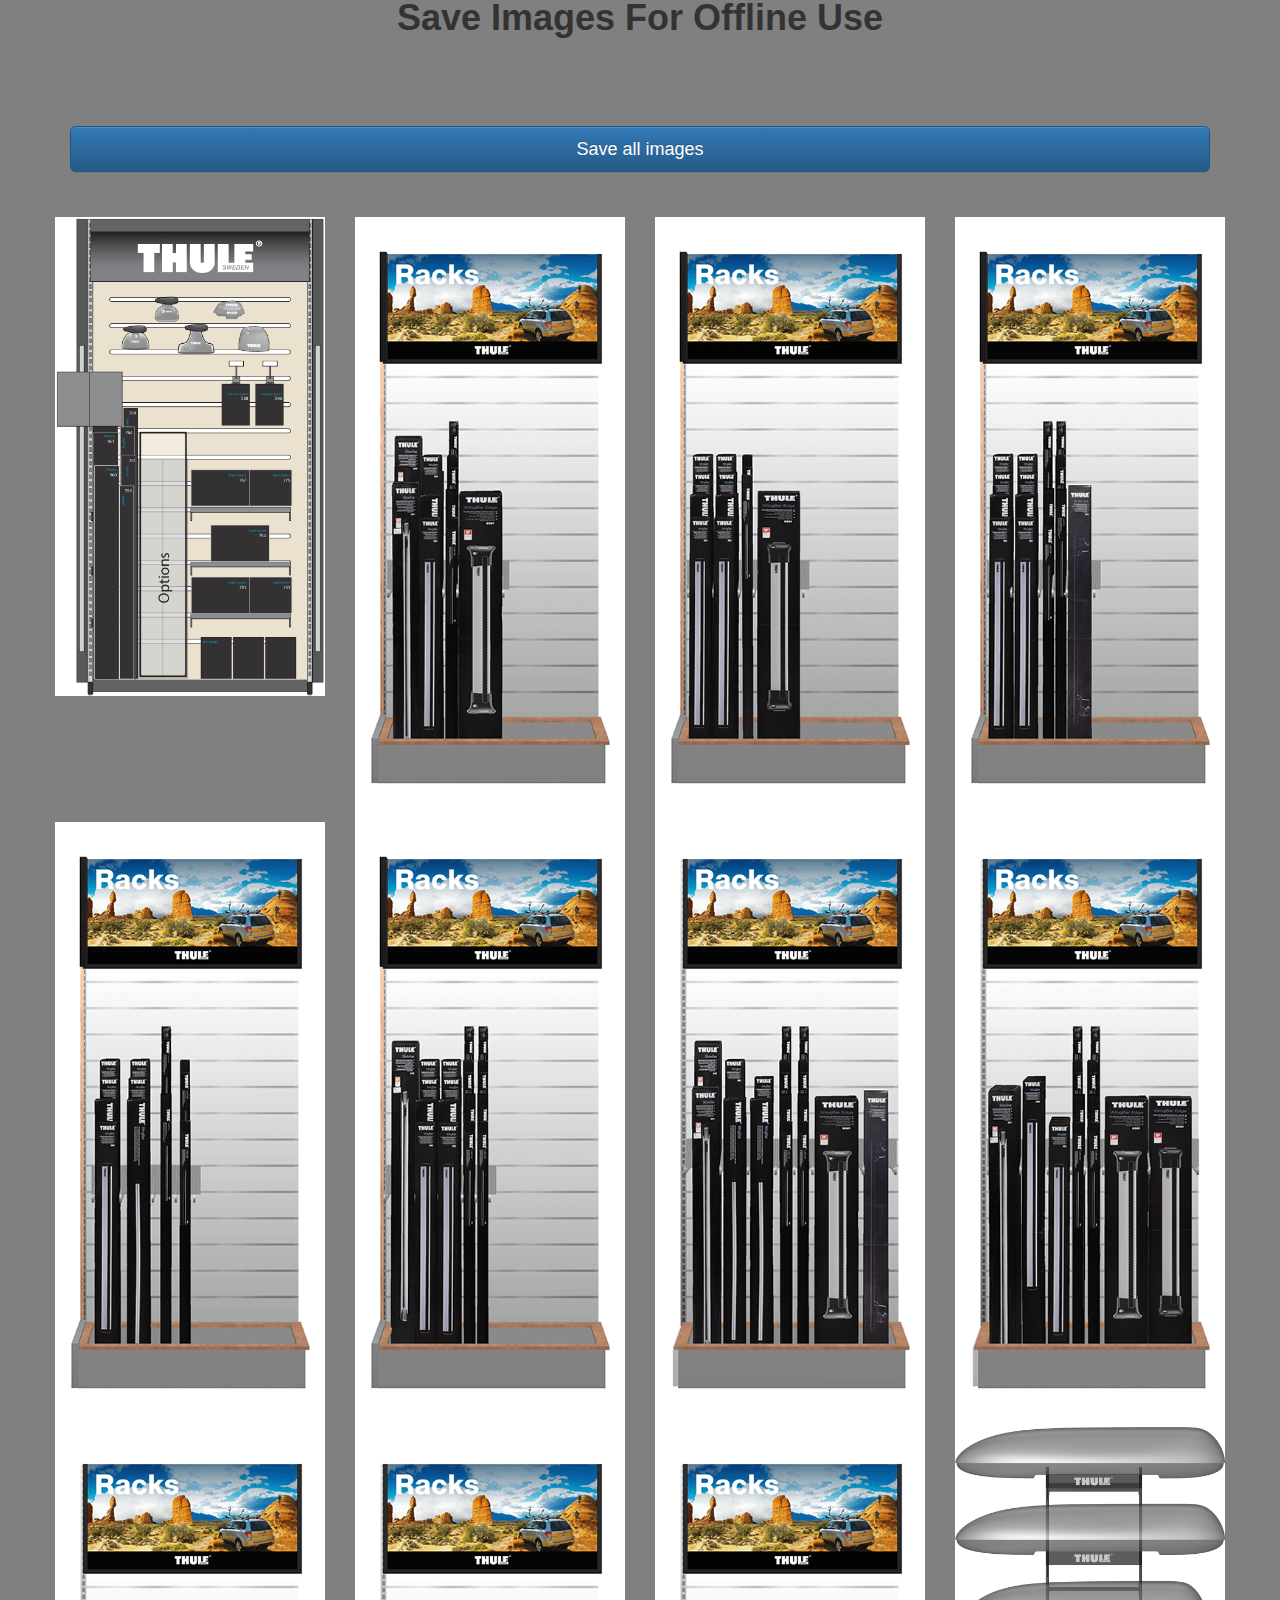
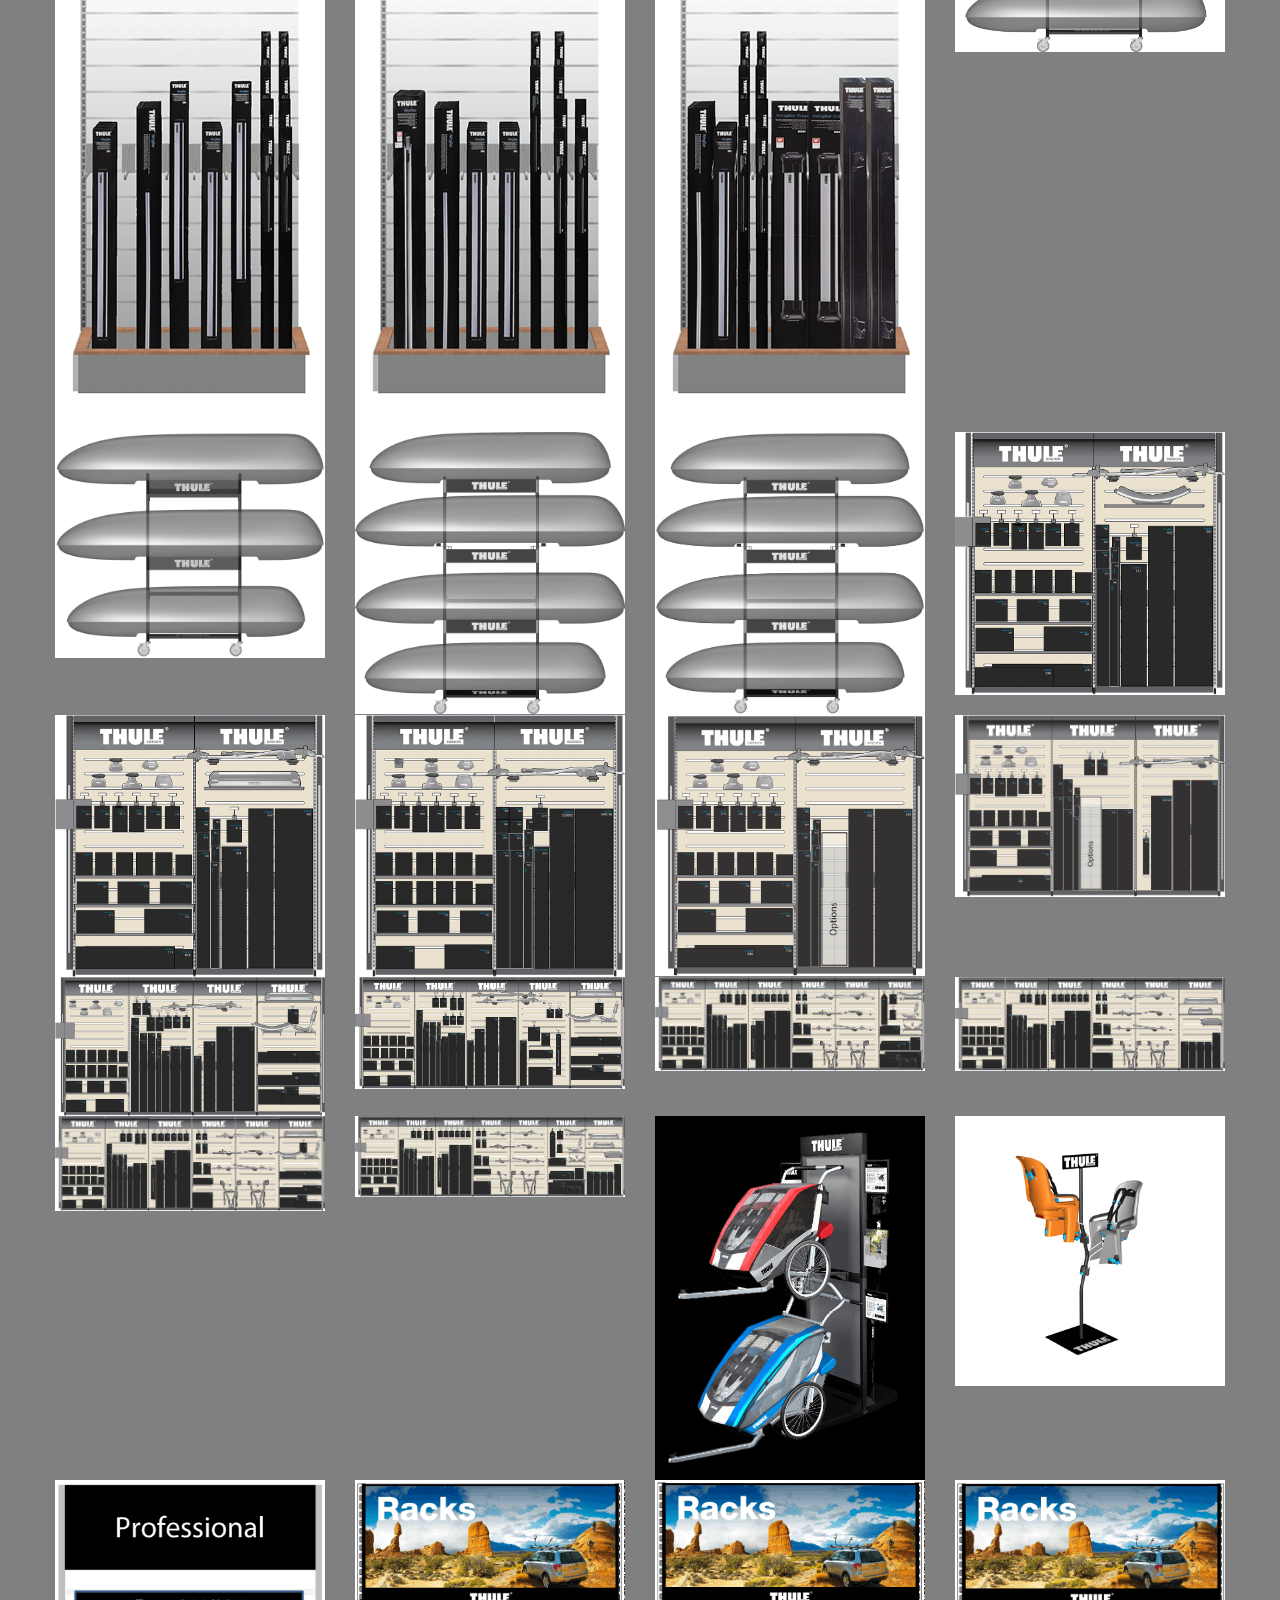
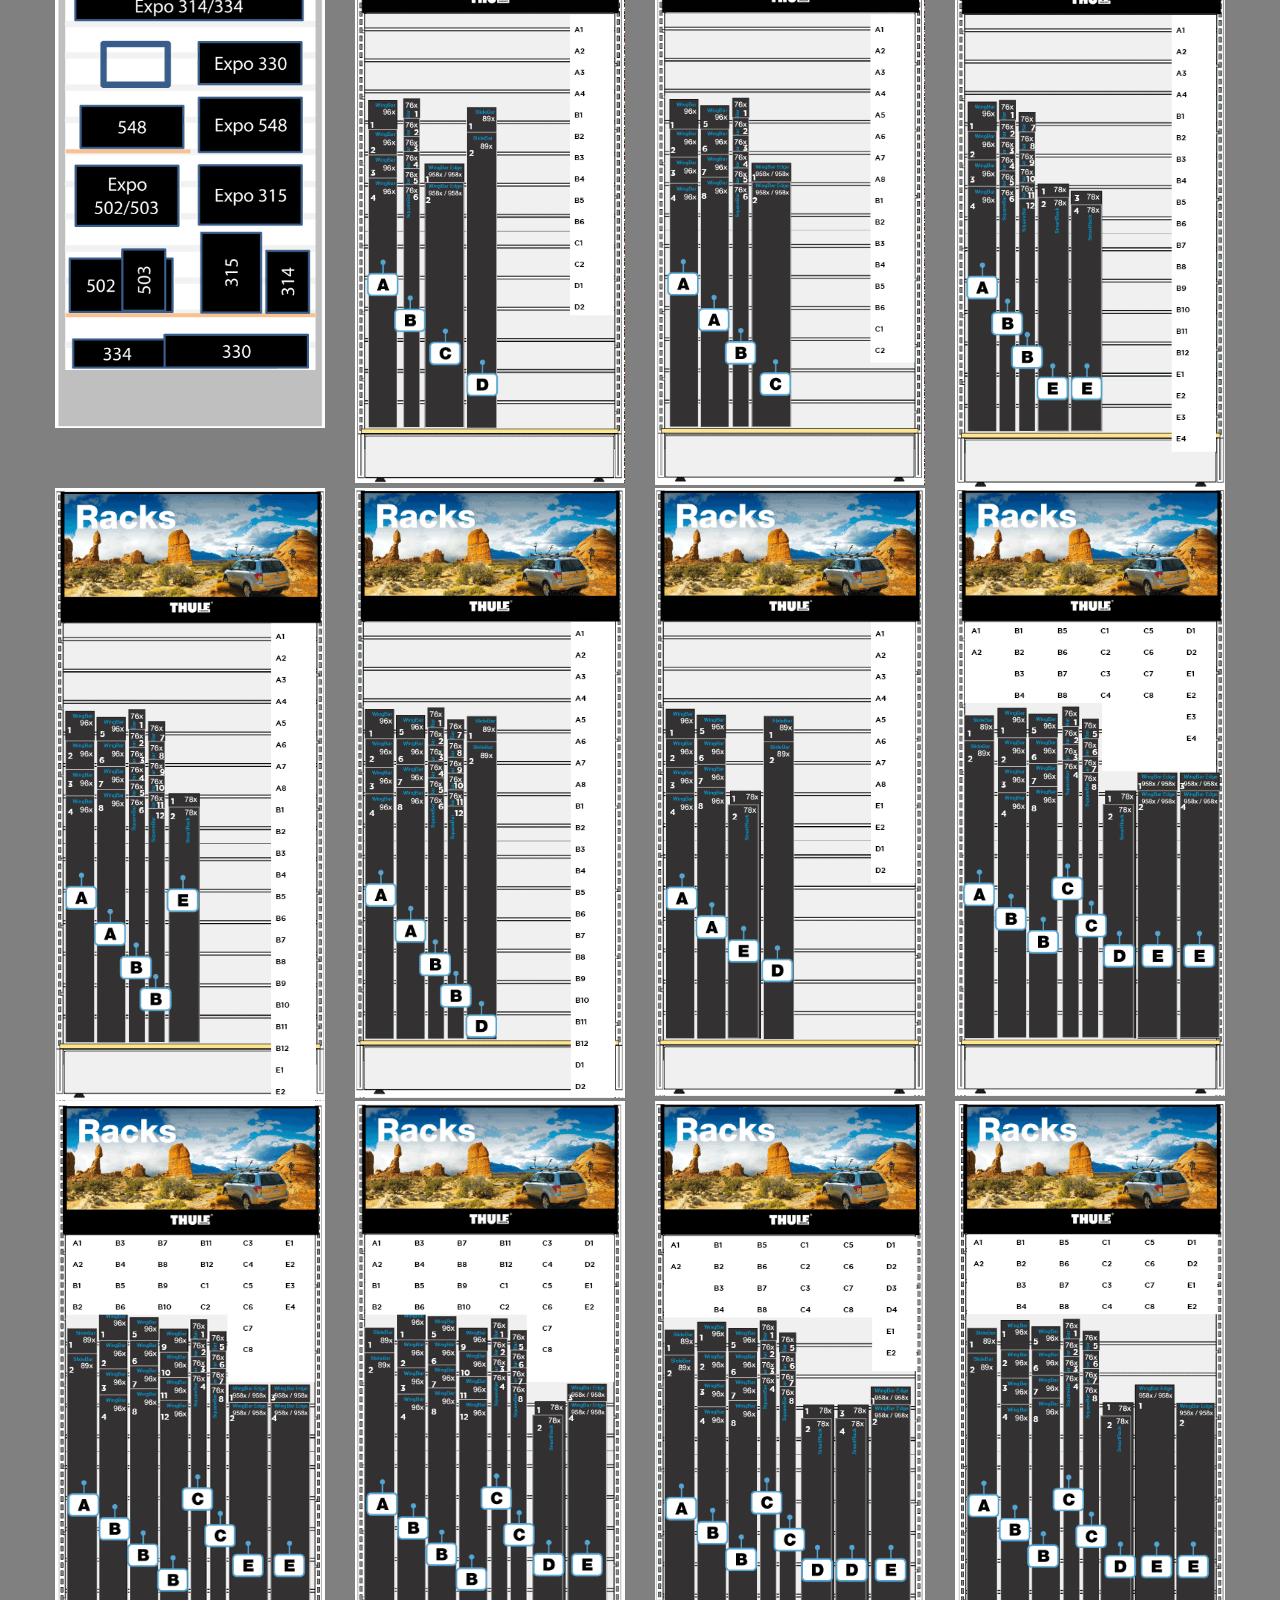
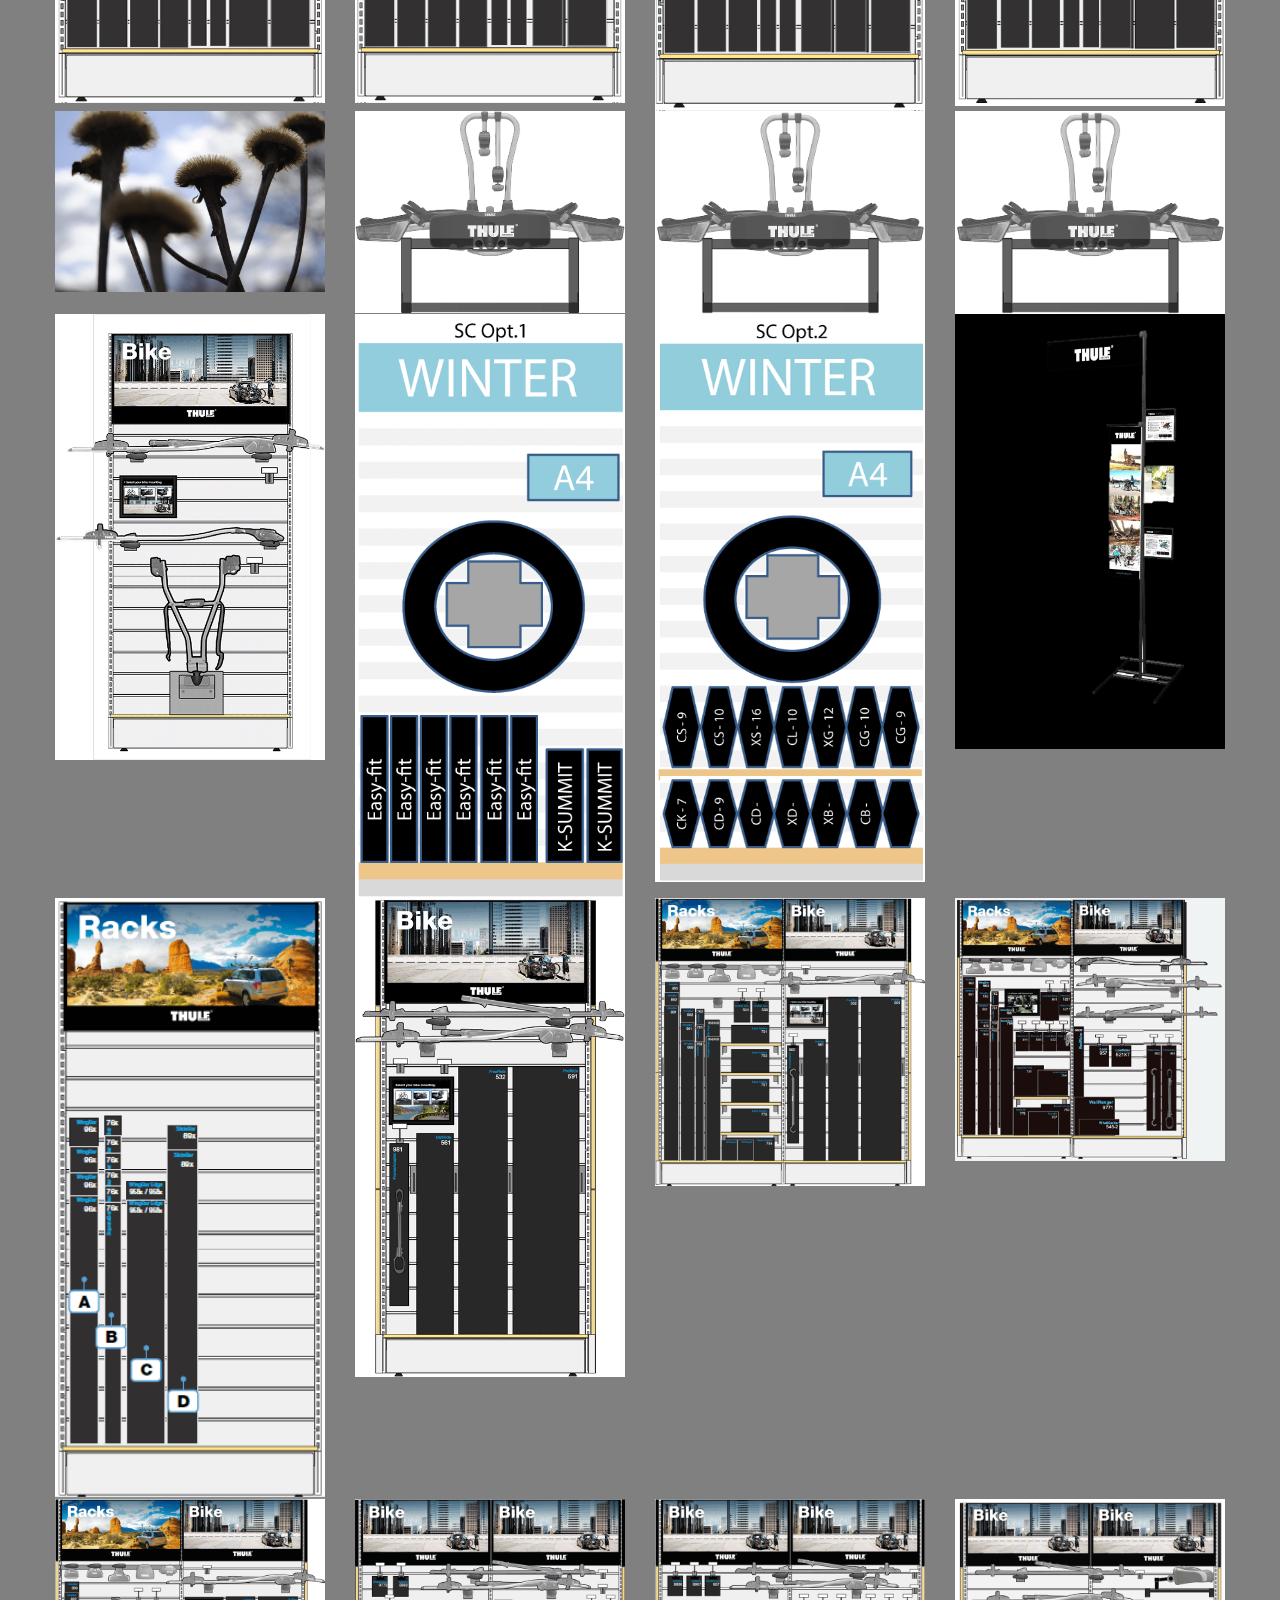
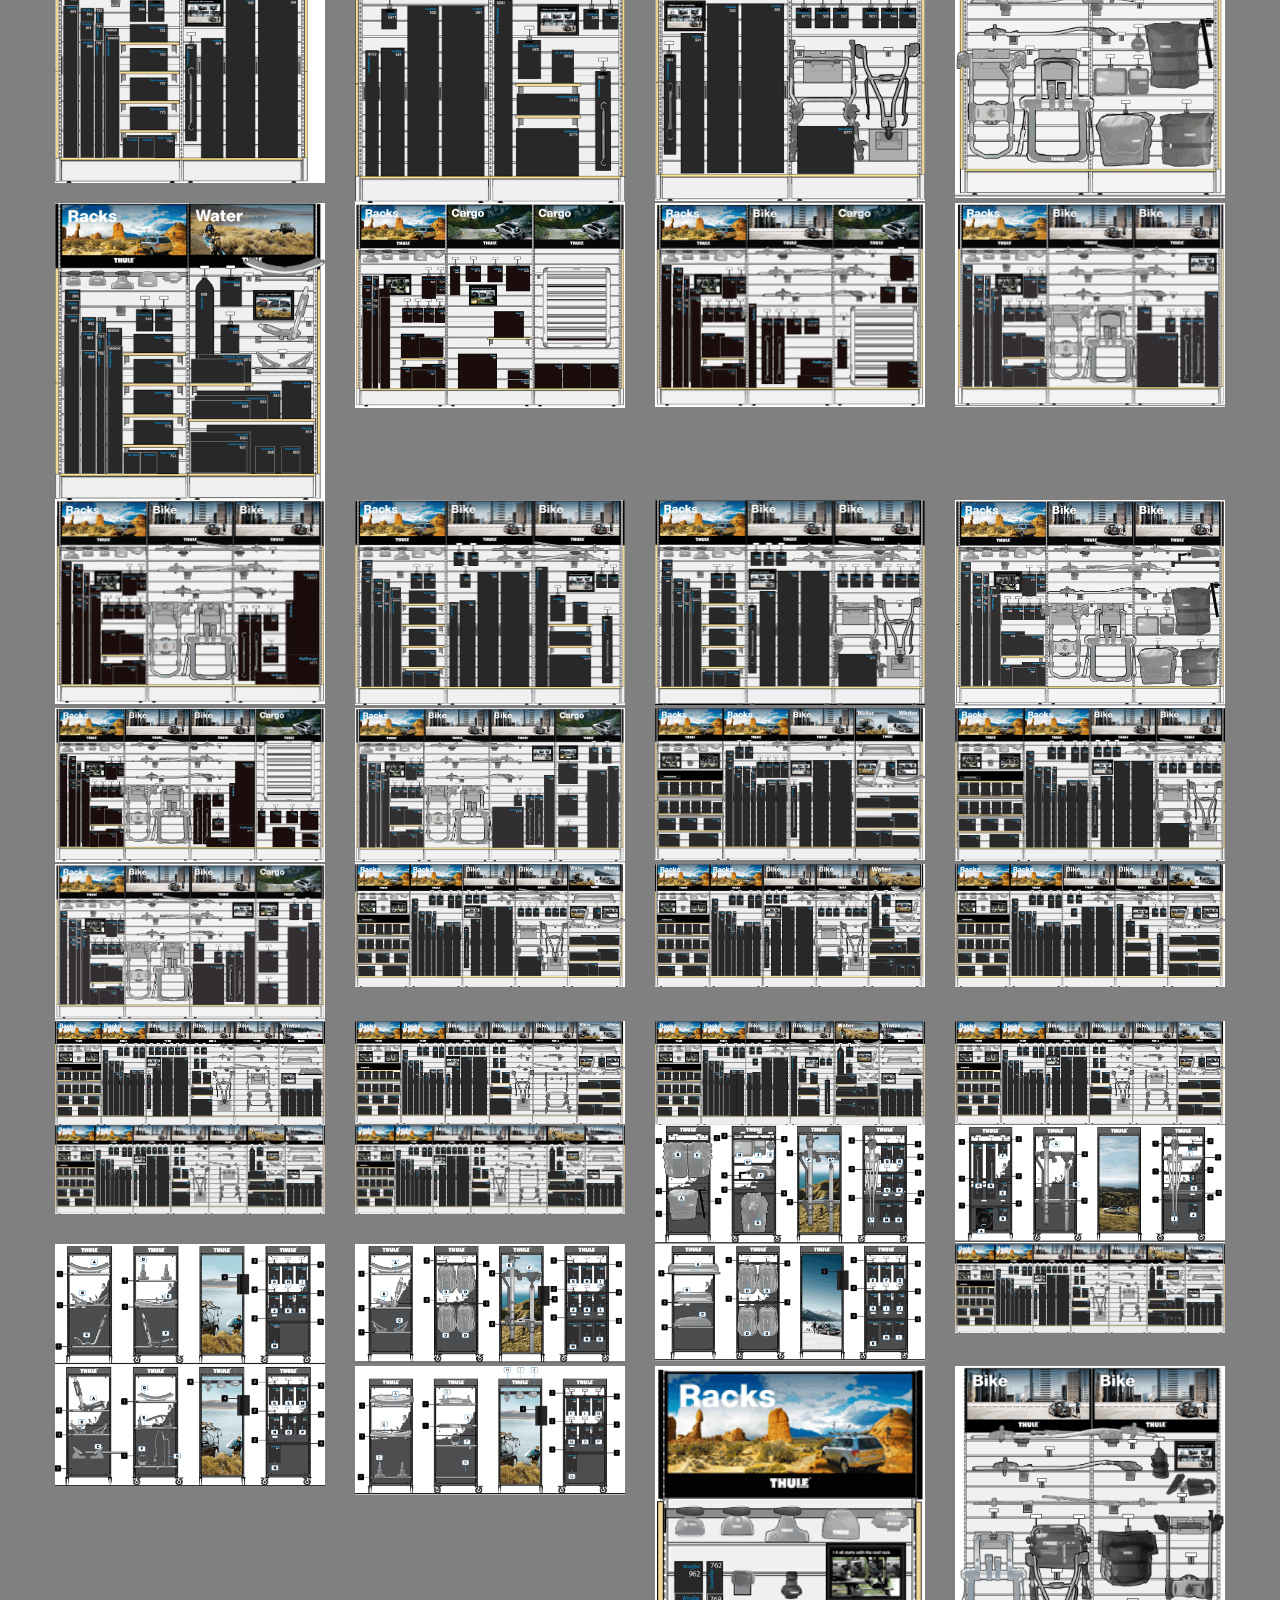
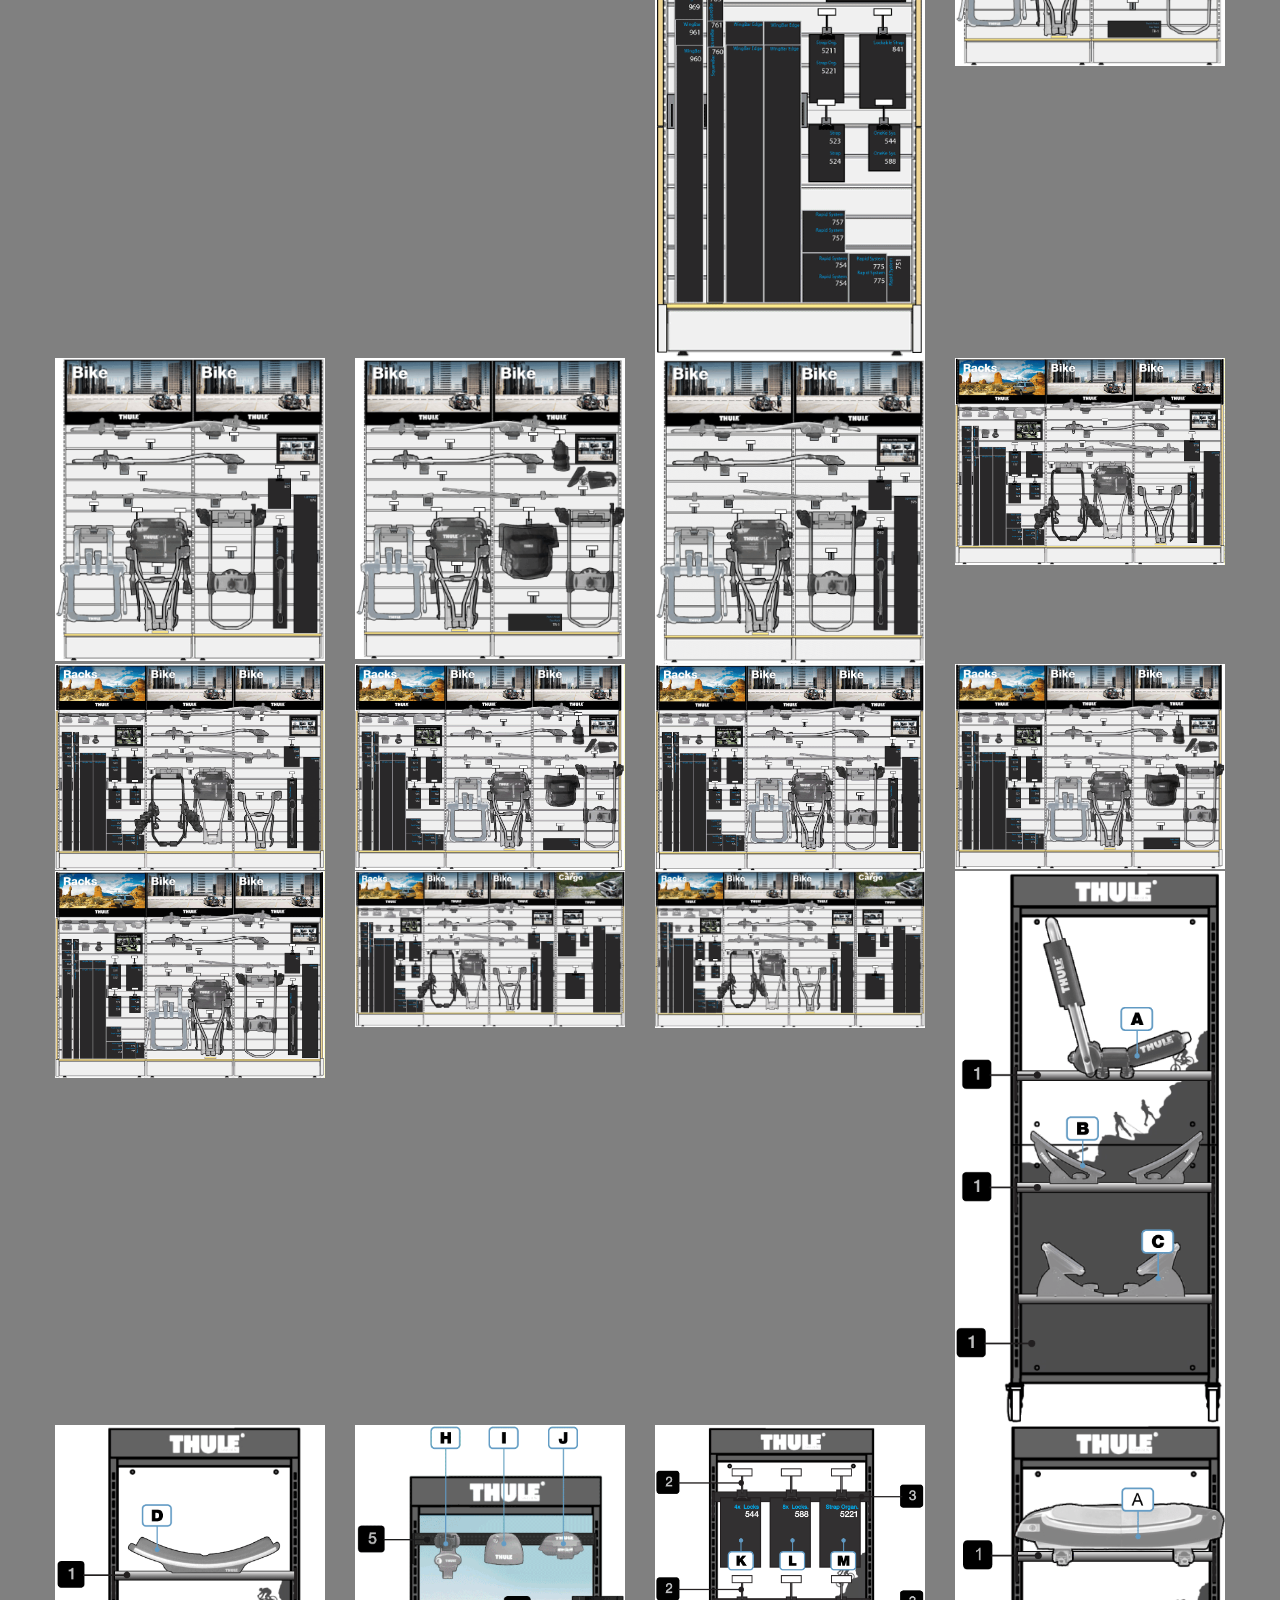
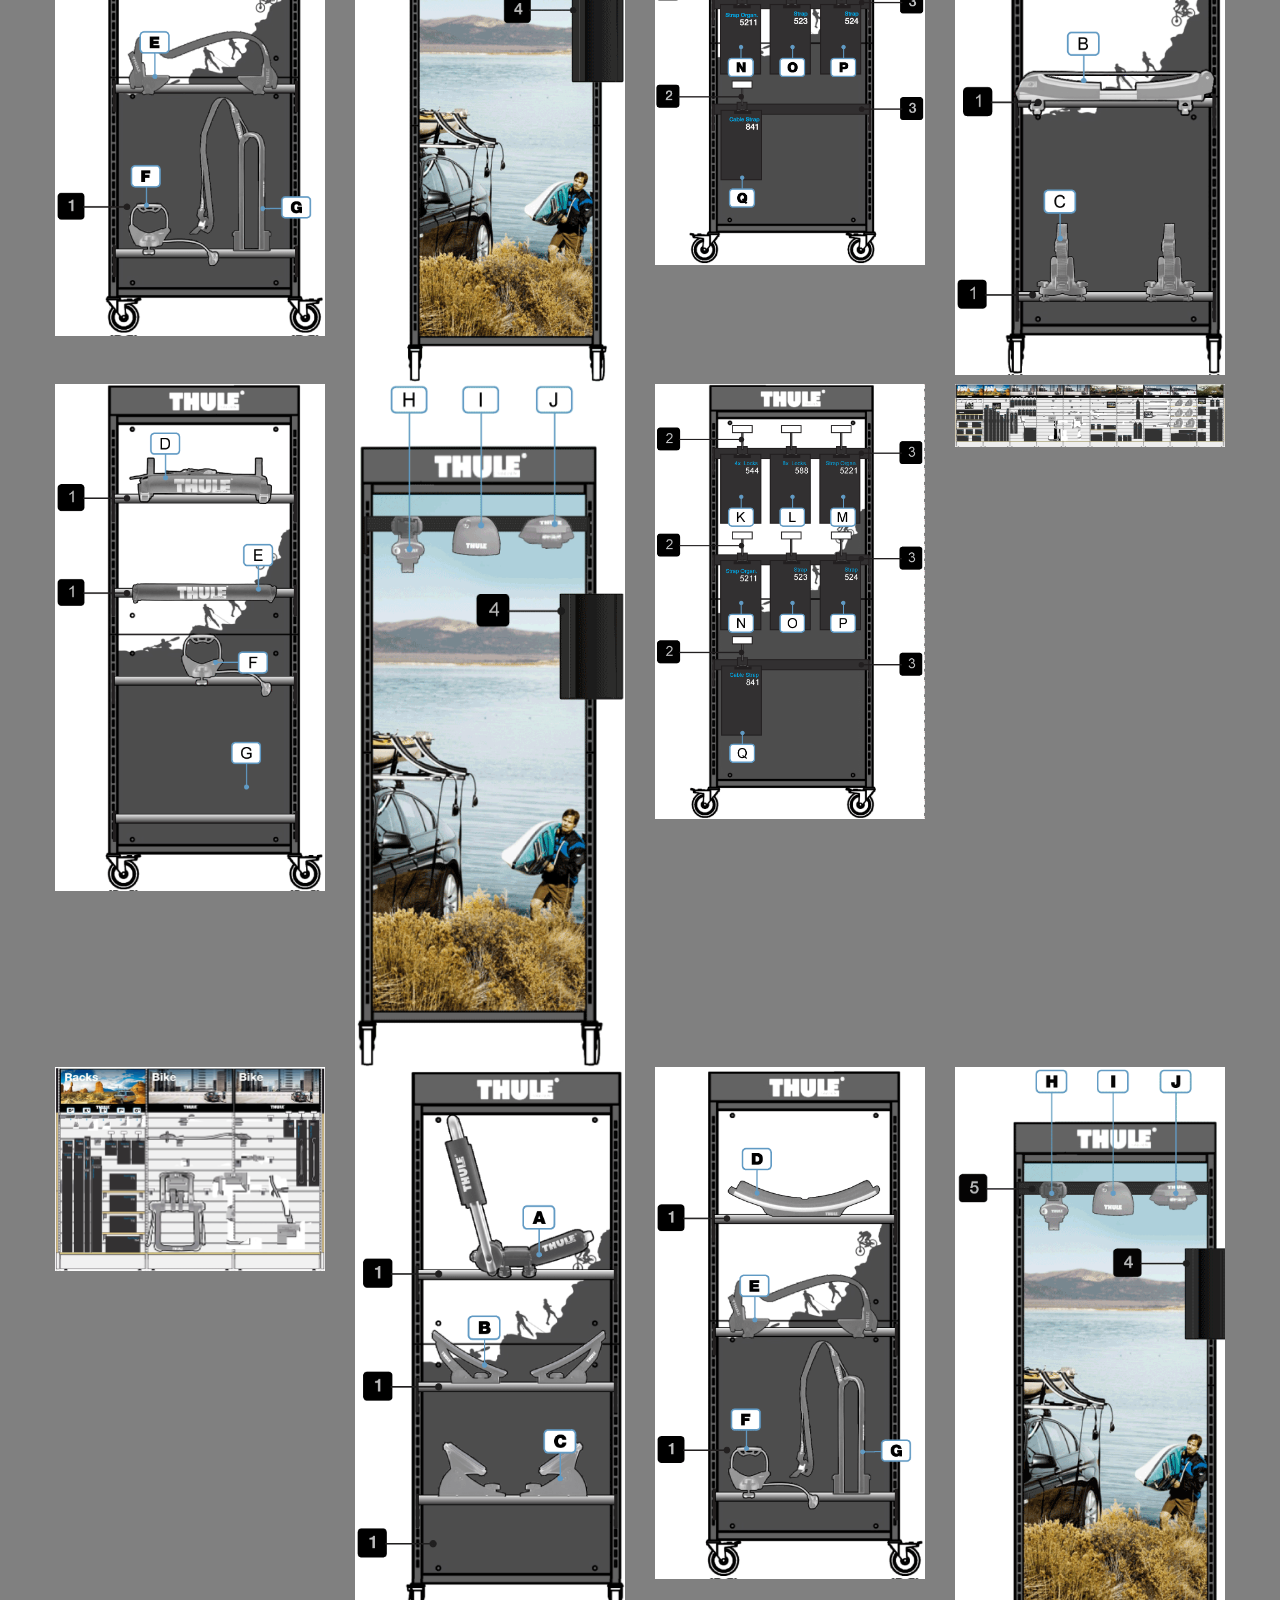
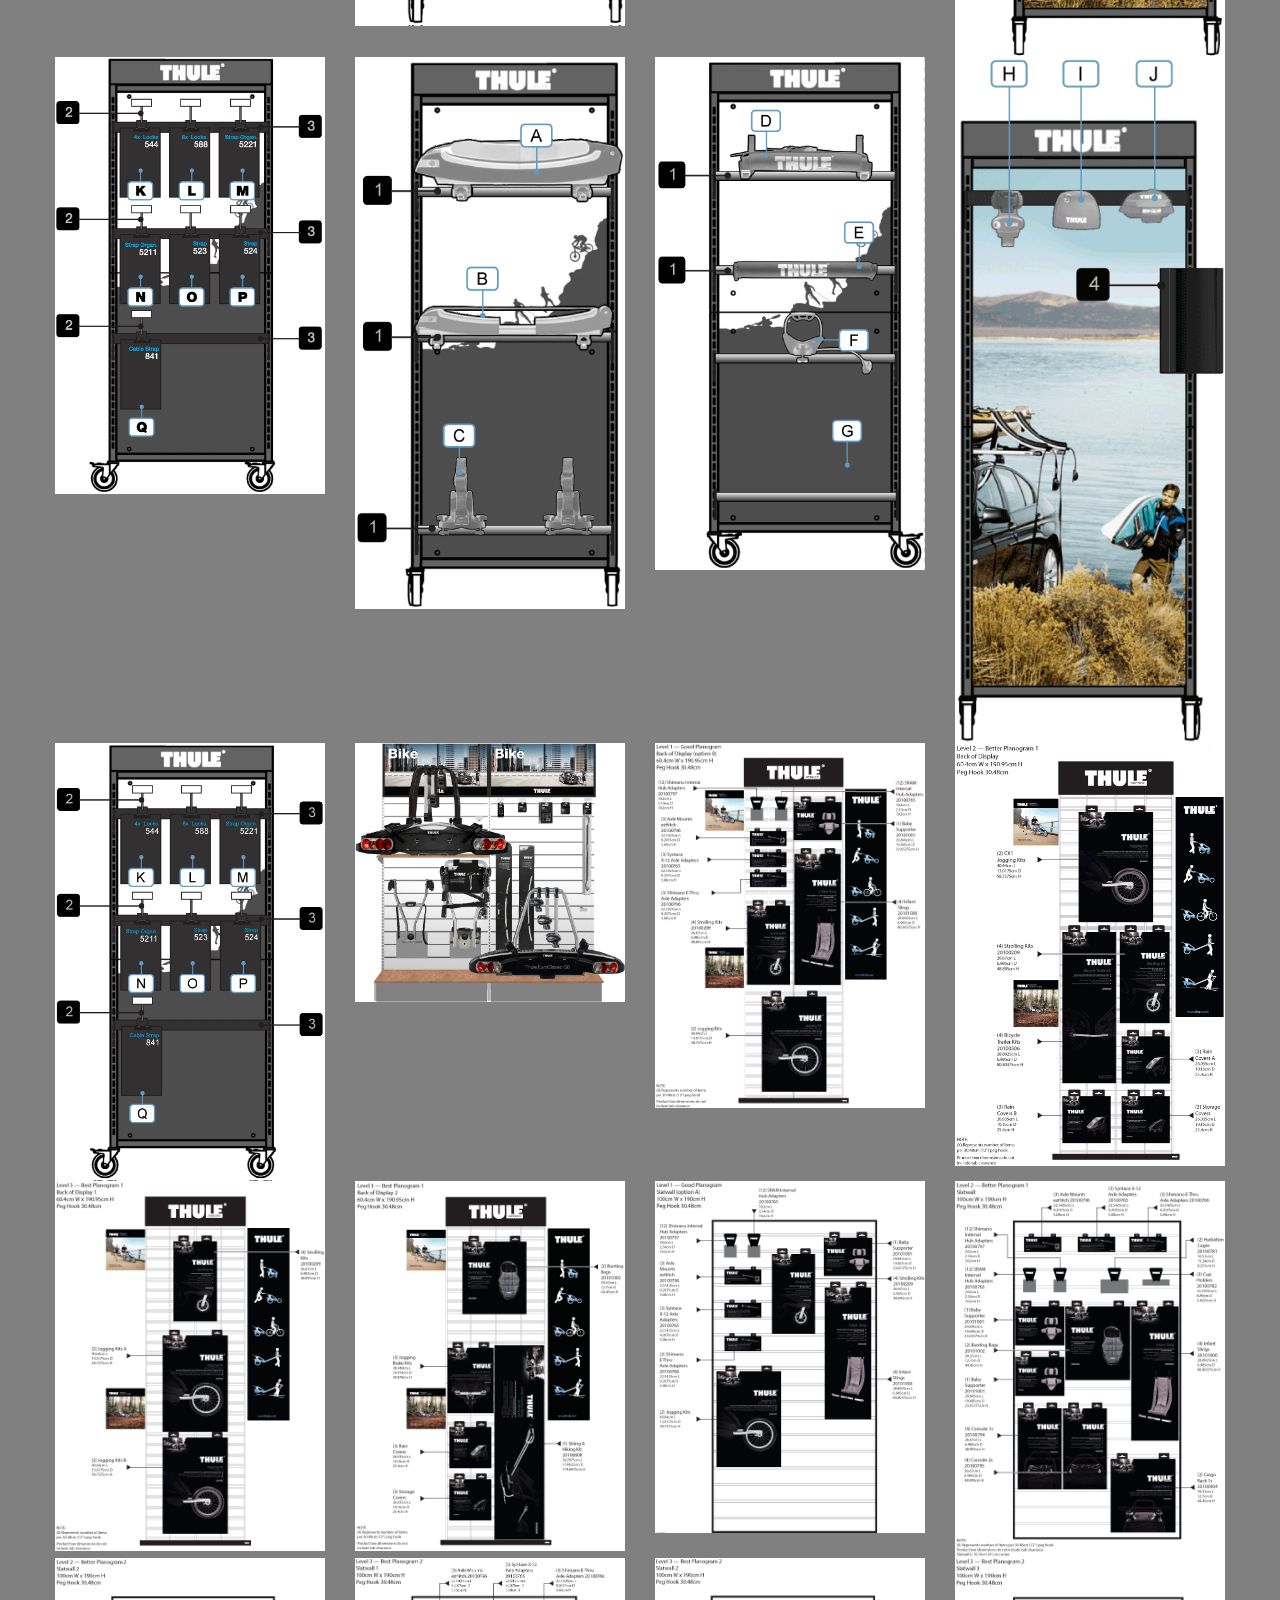
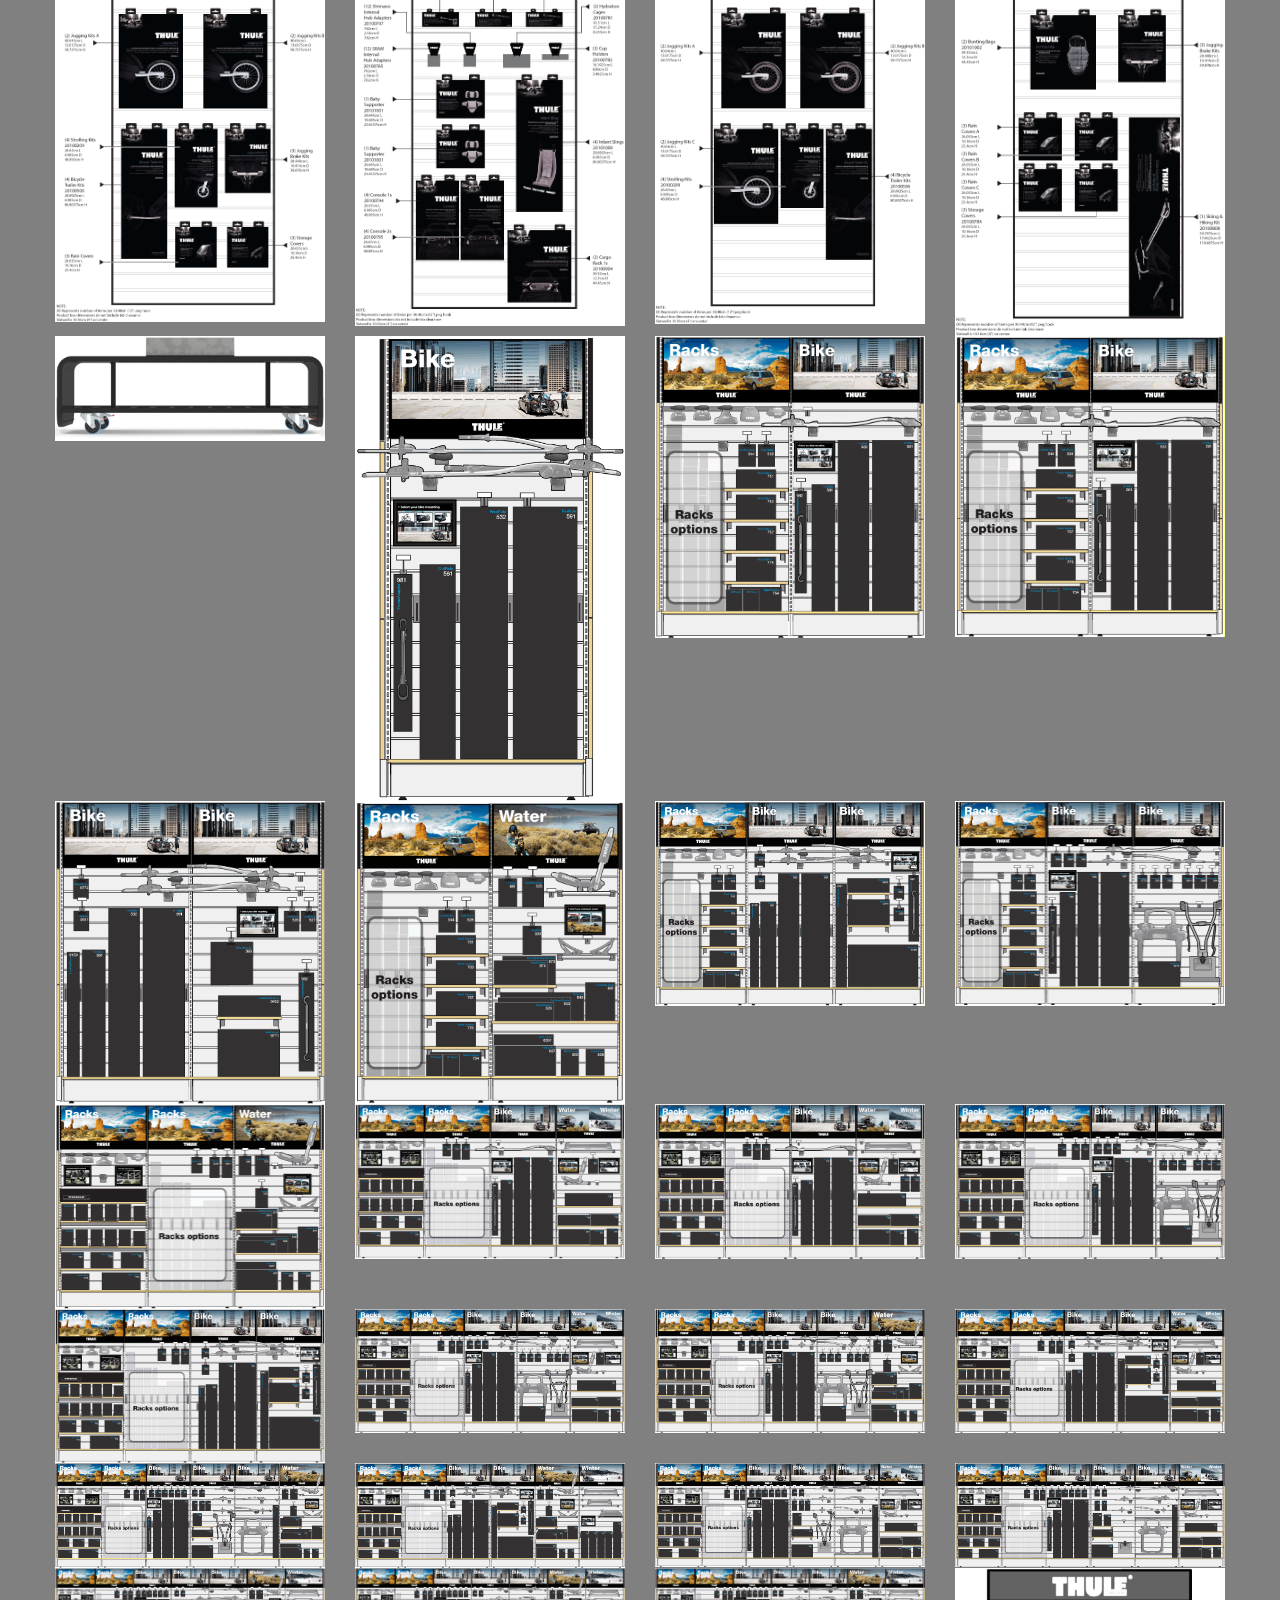
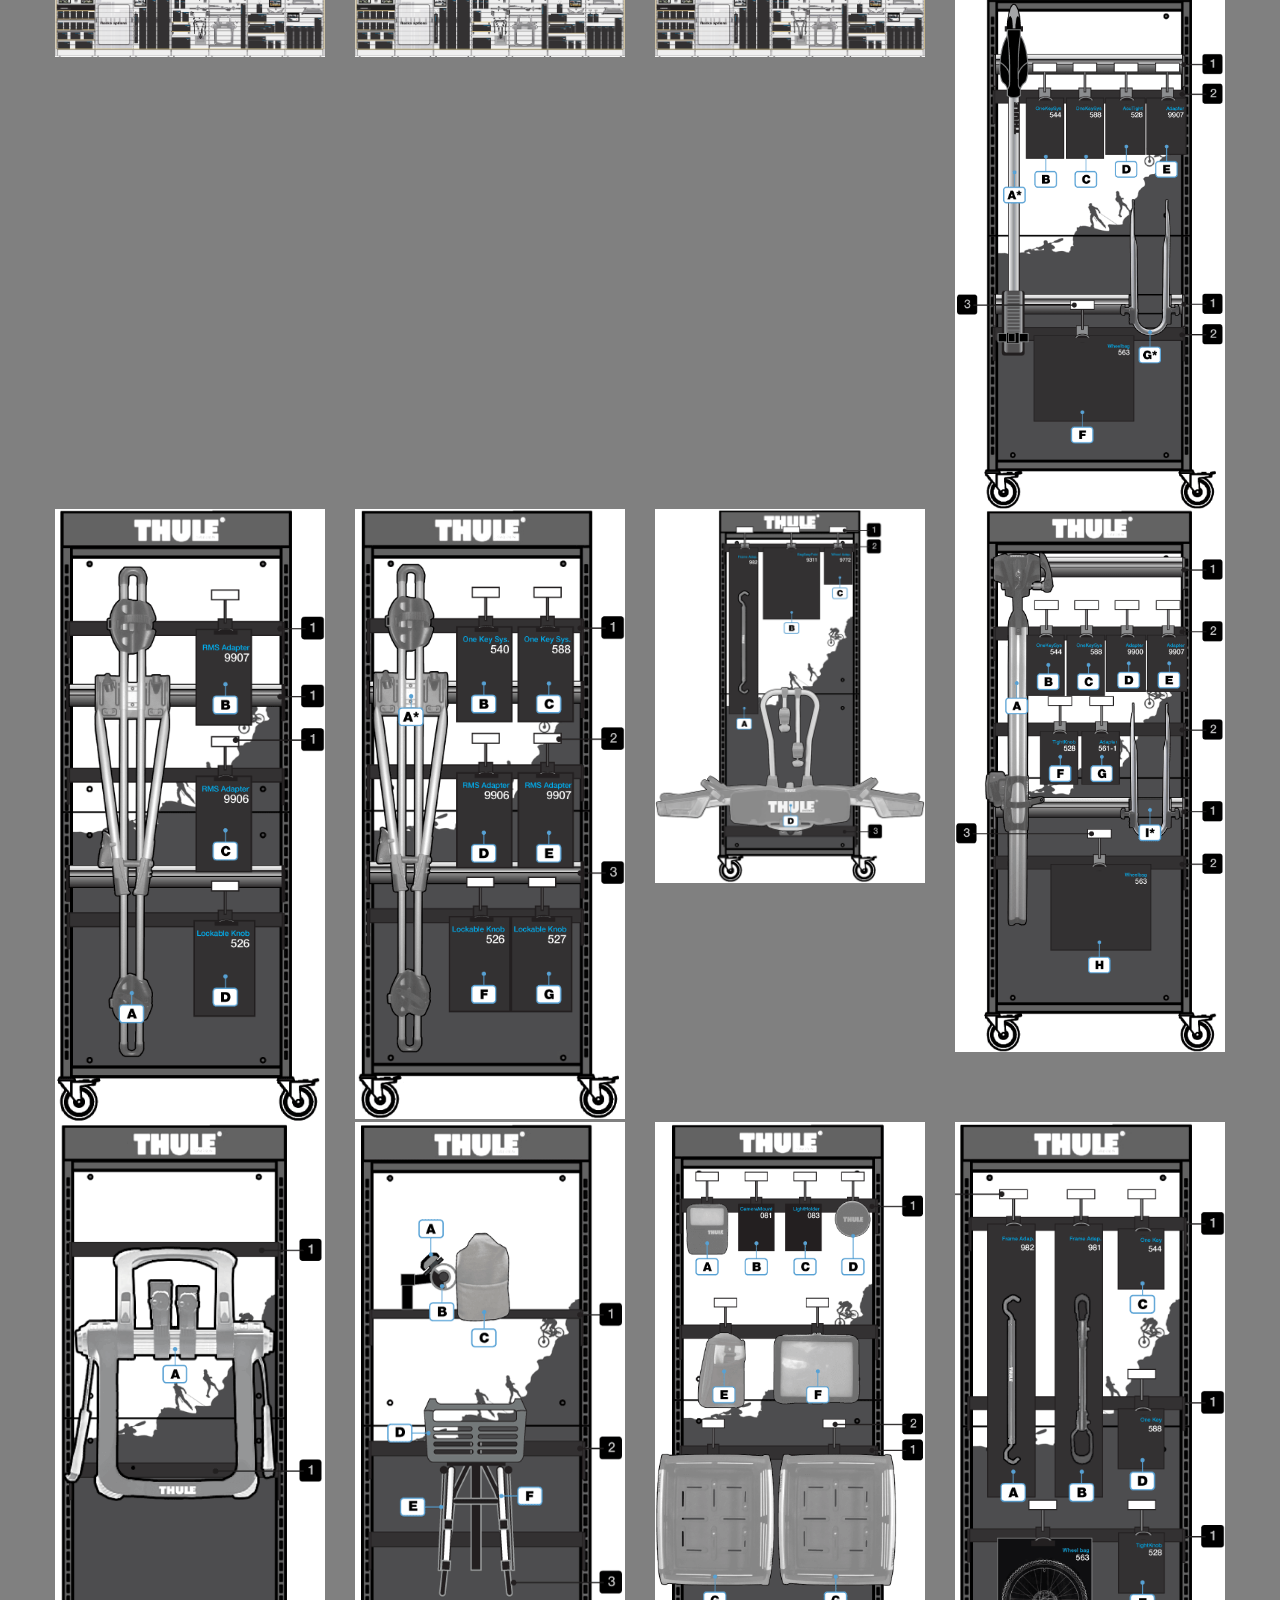
<file: index.html>
﻿<!DOCTYPE html>
<html lang="en" manifest="offline.manifest">

<head>
    <!--<html lang="en-us" manifest="offline.manifest">-->


    <meta charset="UTF-8">
    <meta name="viewport" content="width=device-width, initial-scale=1">
    <meta name="apple-mobile-web-app-capable" content="yes">

    <title>Offline Images</title>

    <!-- CSS -->
    <link rel="stylesheet" href="css/bootstrap.css">
    <link rel="stylesheet" href="css/bootstrap-theme.css">
    <link rel="stylesheet" href="css/style.css">

    <!-- SCRIPT -->
    <!--<script type="text/javascript" src="https://cdnjs.cloudflare.com/ajax/libs/jquery/3.1.1/jquery.min.js"></script>-->
    <!--<script type="text/javascript" src="https://cdnjs.cloudflare.com/ajax/libs/pouchdb/6.1.1/pouchdb.min.js"></script>-->
    <!--<script type="text/javascript" src="js/bootstrap.js"></script>-->
    <!--<script type="text/javascript" src="https://cdnjs.cloudflare.com/ajax/libs/handlebars.js/4.0.6/handlebars.min.js"></script>-->
    <!--<script src="js/images.js"></script>-->
    <!--<script src="js/database.js"></script>-->

    <script type="text/javascript" src="js/jquery-3.1.1.min.js"></script>
    <script type="text/javascript" src="js/pouchdb-6.1.1.min.js"></script>
    <script type="text/javascript" src="js/bootstrap.js"></script>
    <script type="text/javascript" src="js/handlebars-v4.0.5.js"></script>
    <script type="text/javascript" src="js/images.js"></script>
    <script type="text/javascript" src="js/database.js"></script>


    <script type="text/javascript">
        (function (document, navigator, standalone) {
            // prevents links from apps from oppening in mobile safari
            // this javascript must be the first script in your <head>
            if ((standalone in navigator) && navigator[standalone]) {
                var curnode, location = document.location, stop = /^(a|html)$/i;
                document.addEventListener('click', function (e) {
                    curnode = e.target;
                    while (!(stop).test(curnode.nodeName)) {
                        curnode = curnode.parentNode;
                    }
                    // Condidions to do this only on links to your own app
                    // if you want all links, use if('href' in curnode) instead.
                    if ('href' in curnode && (curnode.href.indexOf('http') || ~curnode.href.indexOf(location.host))) {
                        e.preventDefault();
                        location.href = curnode.href;
                    }
                }, false);
            }
        })(document, window.navigator, 'standalone');
    </script>
</head>
<body>


<div class="row">
    <div class="progress" style="display: none">
        <div class="progress-bar" role="progressbar" aria-valuenow="0" aria-valuemin="0" aria-valuemax="100" >
        </div>
    </div>
</div>

<div class="container">
        <div class="row">
        <div class="col-md-12">
            <h1 class="text-center">Save Images For Offline Use</h1>
            <div class="row">
                <div class="col-md-12">
                    <button class="btn btn-primary btn-block btn-lg" id="btnSaveData">Save all images</button>
                </div>
            </div>
            <div class="row" id="images"></div>
        </div>
    </div>
    
</div>

<script type="text/javascript">
    $(document).ready(function() {
//        if (!navigator.onLine) {
//            database.loadFromDb()
//        } else {
//
//        }
        database.init();
        images.init();
    });
</script>
</body>
</html>
</file>
<file: css/style.css>
body {
    background: gray;
}

h1 {
    font: 36px/1 sans-serif;
    margin: 0 0 1em 0;
    font-weight: bold;
}

#btnSaveData {
    margin: 3em 0 2.5em 0;
}

span.darken {
    background: black;
    background-clip: content-box;
}

span.darken img {
    padding-left: 0;
    padding-right: 0;
    -webkit-transition: all 0.5s linear;
    -moz-transition: all 0.5s linear;
    -ms-transition: all 0.5s linear;
    -o-transition: all 0.5s linear;
    transition: all 0.5s linear;
}

img.selected {
    opacity: 0.7;
    cursor: pointer;
}


@media screen and (min-width: 720px) {
    span.darken:hover img, img.selected {
        opacity: 0.7;
        cursor: pointer;
    }
}
</file>
